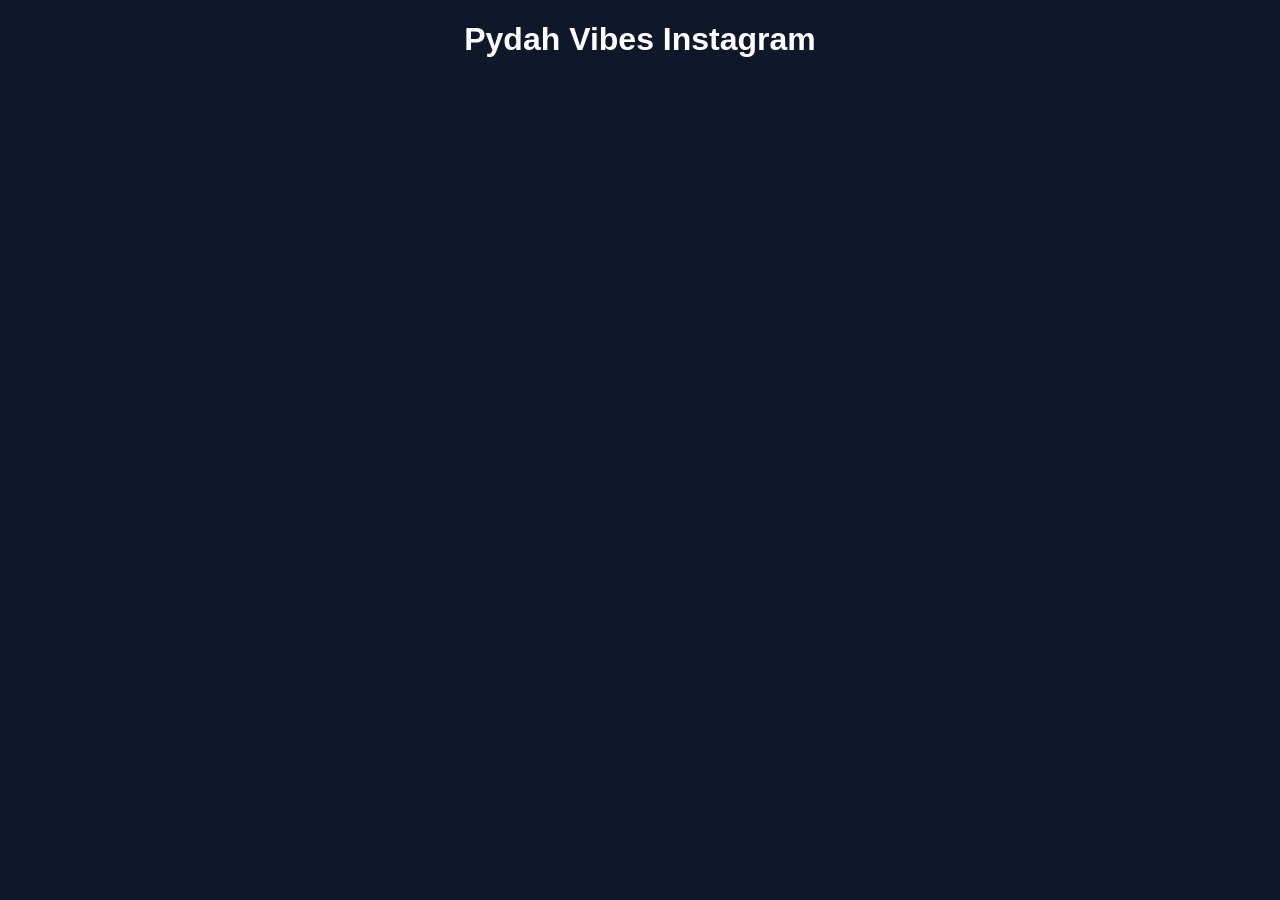
<file: test.html>
<!DOCTYPE html>
<html>
<head>
  <title>Instagram Feed</title>
  <style>
    body {
      background: #0f172a;
      color: white;
      text-align: center;
      font-family: Arial;
    }
    .insta-container {
      display: flex;
      justify-content: center;
      flex-wrap: wrap;
      gap: 20px;
    }
  </style>
</head>
<body>

<h1>Pydah Vibes Instagram</h1>

<div class="insta-container">

  <!-- Post 1 -->
  <blockquote class="instagram-media"
    data-instgrm-permalink="https://www.instagram.com/pydah_vibes/"
    data-instgrm-version="14">
  </blockquote>

</div>

<script async src="//www.instagram.com/embed.js"></script>

</body>
</html>
</file>
